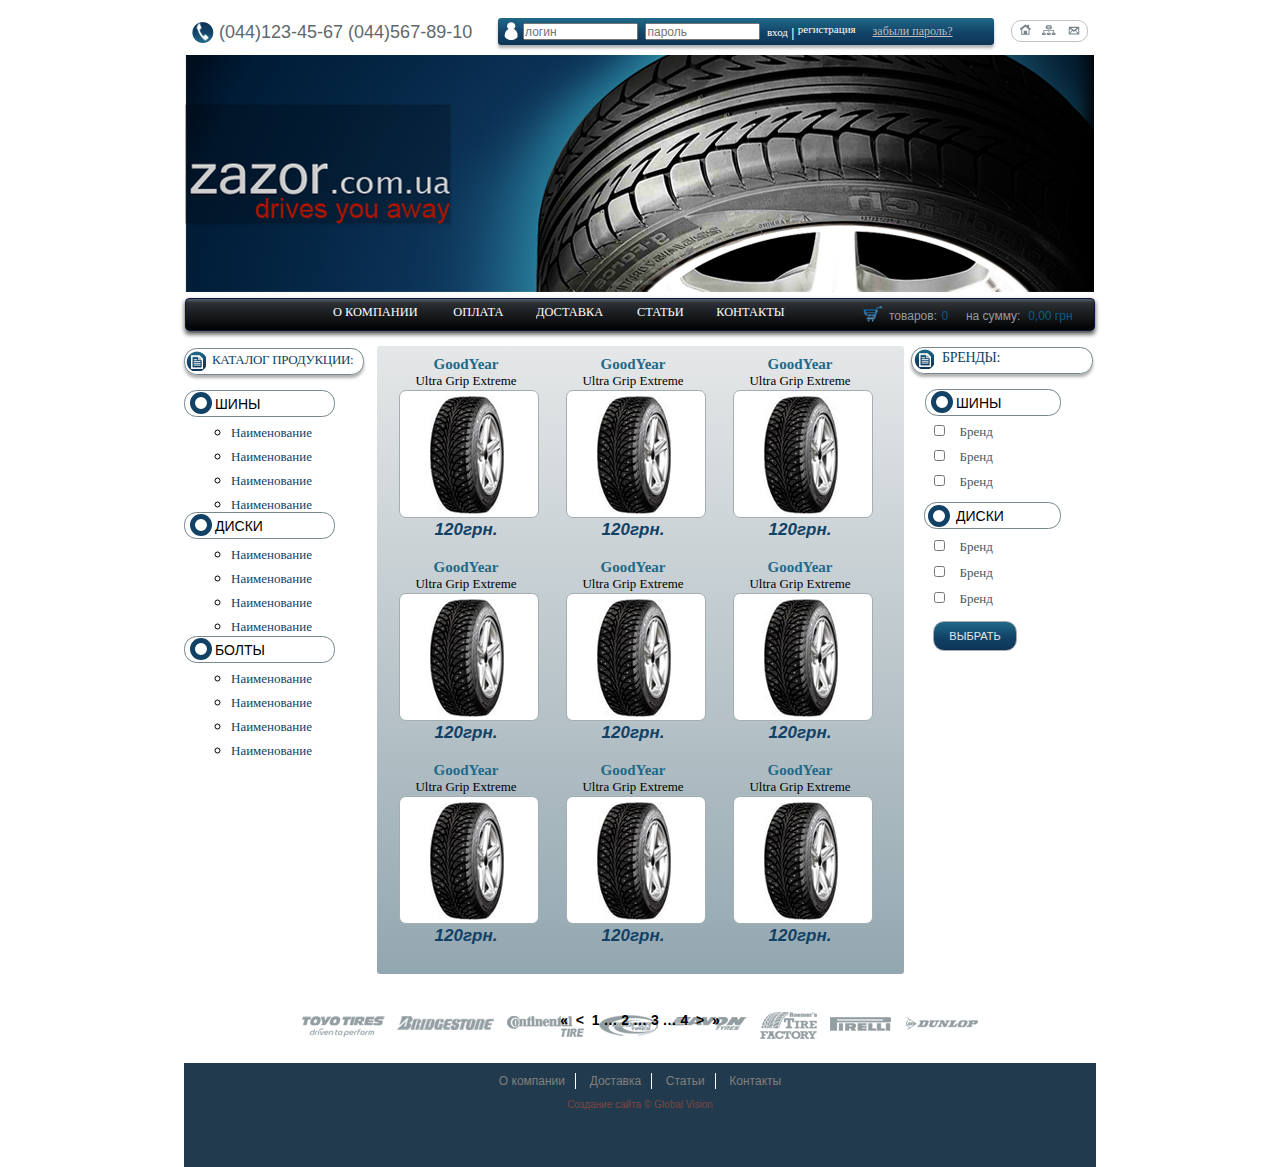
<file: Project_02/index.html>
<html>
 	<head>
		<title>Home work №6</title>
		<meta charset="utf-8"> 
		<link rel="stylesheet" href="styles.css">
	</head> 
 	<body>
 		<div class="page">
 			<header>
 				<div class="phones">
 					<img src="img/tube.png">
 					<span>(044)123-45-67 (044)567-89-10</span>
 				</div>
 				<div class="login">
 					<img src="img/login.png">
 					<form method="" action="">
 						<div>
 							<input type="text" name="login" placeholder="логин" required></input>
 							<input type="password" name="password" placeholder="пароль" required></input>
 							<button class="login-submit" type="submit">вход</button>
 						</div>
 					</form>
 					<span>&nbsp;|&nbsp;</span>
 					<div class="reg">
 						<a href="#">регистрация</a>
					</div>
					<div class="fogot">
 						<a href="fogot">забыли пароль?</a>
 					</div>
 				</div>
				<div class="small-navi">
					<a href=""><img src="img/home.png"></a>
					<a href=""><img src="img/map.png"></a>
					<a href=""><img src="img/letter.png"></a>
				</div>
				<div class="banner">
					<a href="" title="Главная"><img src="img/banner.png"></a>
				</div>
 			</header>

	<!--Top MENU-->
 			<nav>
 				<ul>
 					<li><a href="">О КОМПАНИИ</a></li>
 					<li><a href="">ОПЛАТА</a></li>
 					<li><a href="">ДОСТАВКА</a></li>
 					<li><a href="">СТАТЬИ</a></li>
 					<li><a href="">КОНТАКТЫ</a></li>
 				</ul>
 				<div class="korzina">
 					<a href="" title="Корзина"><img src="img/korzina.png" height="17" width="21"></a>
 					<span>&nbsp;&nbsp;товаров:</span>
					<span style="color:#0d5a8f;">0</span>
					<span>&nbsp;&nbsp;&nbsp;&nbsp;на сумму:&nbsp;</span>
					<span style="color:#0d5a8f;">0,00 грн</span>
				</div>
 			</nav>

 	
 			<div class="main-body">
 	<!--LEFT SIDEBAR-->		
 				<aside class="catalog">
 					<div class="catalog-title">
 						<img src="img/list.png">
 						<span>КАТАЛОГ&nbsp;ПРОДУКЦИИ:</span>
 					</div>
 					<div class="shini">
 						<div class="shini-title">
 							<div class="krug"></div>
 							<span>ШИНЫ</span>
 						</div>
 						<div>
 							<ul type="circle">
 								<li><a href="№">Наименование</a></li>
 								<li><a href="№">Наименование</a></li>
 								<li><a href="№">Наименование</a></li>
 								<li><a href="№">Наименование</a></li>
 							</ul>
 						</div>
 					</div>
 					<div class="diski">
 						<div class="diski-title">
 							<div class="krug"></div>
 							<span>ДИСКИ</span>
 						</div>
 						<div>
 							<ul type="circle">
 								<li><a href="№">Наименование</a></li>
 								<li><a href="№">Наименование</a></li>
 								<li><a href="№">Наименование</a></li>
 								<li><a href="№">Наименование</a></li>
 							</ul>
 						</div>
 					</div>
 					<div class="bolti">
 						<div class="bolti-title">
 							<div class="krug"></div>
 							<span>БОЛТЫ</span>
 						</div>
 						<div>
 							<ul type="circle">
 								<li><a href="№">Наименование</a></li>
 								<li><a href="№">Наименование</a></li>
 								<li><a href="№">Наименование</a></li>
 								<li><a href="№">Наименование</a></li>
 							</ul>
 						</div>
 					</div>
 				</aside>

	<!--RIGHT SIDEBAR-->
 				<aside class="brends">
 					<div class="brends-title">
 						<img src="img/list.png">
 						<span>БРЕНДЫ:</span>
 					</div>

 					<div class="shini-b">
 						<div class="shini-title">
 							<div class="krug"></div>
 							<span>ШИНЫ</span>
 						</div>
 					</div>

 					<form action="" method="">
		 								
					 	<div class="checkbox">
					 		<input type="checkbox" id="checkbox1" style="">
					 		<label for="checkbox1">Бренд</label>
					 	</div>
					 	<div class="checkbox">
					 		<input type="checkbox" id="checkbox2" style="">
					 		<label for="checkbox2">Бренд</label>
					 	</div>
					 	<div class="checkbox">
					 		<input type="checkbox" id="checkbox3" style="">
					 		<label for="checkbox3">Бренд</label>
					 	</div>

					 	<div class="diski-b">
 							<div class="diski-title">
 								<div class="krug"></div>
 								<span>ДИСКИ</span>
 							</div>
 						</div>
 						<div class="cb-diski">
	 						<div class="checkbox">
						 		<input type="checkbox" id="checkbox4" style="">
						 		<label for="checkbox4">Бренд</label>
						 	</div>
						 	<div class="checkbox">
						 		<input type="checkbox" id="checkbox5" style="">
						 		<label for="checkbox5">Бренд</label>
						 	</div>
						 	<div class="checkbox">
						 		<input type="checkbox" id="checkbox6" style="">
						 		<label for="checkbox6">Бренд</label>
						 	</div>
						</div>
					 	<div class="sendButton">
					 		<button type="submit">
					 			ВЫБРАТЬ
					 		</button>
					 	</div>
					 </form>
 				</aside>
 			</div>
 	<!--CENTER-->			
 			<main class="center clearfix">
 				<section class="raw-1">
 					<a href="">
	 					<figure class="tovar">
	 						<figcaption>
	 							<p>GoodYear</p>
	 							<span class="name">Ultra Grip Extreme</span>
							</figcaption>
	 							<div class="window">
	 								<img src="img/koleso.png">
	 							</div>
	 							<span class="cena">120грн.</span>
	 					</figure>
	 				</a>
	 				<a href="">
	 					<figure class="tovar">
	 						<figcaption>
	 							<p>GoodYear</p>
	 							<span class="name">Ultra Grip Extreme</span>
							</figcaption>
	 							<div class="window">
	 								<img src="img/koleso.png">
	 							</div>
	 							<span class="cena">120грн.</span>
	 					</figure>
	 				</a>
	 				<a href="">
	 					<figure class="tovar">
	 						<figcaption>
	 							<p>GoodYear</p>
	 							<span class="name">Ultra Grip Extreme</span>
							</figcaption>
	 							<div class="window">
	 								<img src="img/koleso.png">
	 							</div>
	 							<span class="cena">120грн.</span>
	 					</figure>
	 				</a>	
 				</section>
 				<section class="raw-2">
 					<a href="">
	 					<figure class="tovar">
	 						<figcaption>
	 							<p>GoodYear</p>
	 							<span class="name">Ultra Grip Extreme</span>
							</figcaption>
	 							<div class="window">
	 								<img src="img/koleso.png">
	 							</div>
	 							<span class="cena">120грн.</span>
	 					</figure>
	 				</a>
	 				<a href="">
	 					<figure class="tovar">
	 						<figcaption>
	 							<p>GoodYear</p>
	 							<span class="name">Ultra Grip Extreme</span>
							</figcaption>
	 							<div class="window">
	 								<img src="img/koleso.png">
	 							</div>
	 							<span class="cena">120грн.</span>
	 					</figure>
	 				</a>
	 				<a href="">
	 					<figure class="tovar">
	 						<figcaption>
	 							<p>GoodYear</p>
	 							<span class="name">Ultra Grip Extreme</span>
							</figcaption>
	 							<div class="window">
	 								<img src="img/koleso.png">
	 							</div>
	 							<span class="cena">120грн.</span>
	 					</figure>
	 				</a>	
 				</section>
 				<section class="raw-3">
 					<a href="">
	 					<figure class="tovar">
	 						<figcaption>
	 							<p>GoodYear</p>
	 							<span class="name">Ultra Grip Extreme</span>
							</figcaption>
	 							<div class="window">
	 								<img src="img/koleso.png">
	 							</div>
	 							<span class="cena">120грн.</span>
	 					</figure>
	 				</a>
	 				<a href="">
	 					<figure class="tovar">
	 						<figcaption>
	 							<p>GoodYear</p>
	 							<span class="name">Ultra Grip Extreme</span>
							</figcaption>
	 							<div class="window">
	 								<img src="img/koleso.png">
	 							</div>
	 							<span class="cena">120грн.</span>
	 					</figure>
	 				</a>
	 				<a href="">
	 					<figure class="tovar">
	 						<figcaption>
	 							<p>GoodYear</p>
	 							<span class="name">Ultra Grip Extreme</span>
							</figcaption>
	 							<div class="window">
	 								<img src="img/koleso.png">
	 							</div>
	 							<span class="cena">120грн.</span>
	 					</figure>
	 				</a>	
 				</section>
 			</main>
 			<div class="jumper">
 					<a href="">&laquo;&nbsp;</a>
 					<a href="">&lt;&nbsp;</a>
 					<a href="">1</a>
 					<span>&hellip;</span>
 					<a href="">2</a>
 					<span>&hellip;</span>
 					<a href="">3</a>
 					<span>&hellip;</span>
 					<a href="">4</a>
 					<a href="">&nbsp;&gt;</a>
 					<a href="">&nbsp;&raquo;</a>
			</div>
 	<!--F O O T E R-->
 			<footer>
 				<div class="f-menu">
 					<p>
 						<a href="">О компании</a>
 						<a href="">Доставка</a>
 						<a href="">Статьи</a>
 						<a href="" style="border: none;">Контакты</a>
 					</p>
 					<span>Создание сайта © Global Vision</span>
 				</div>
 			</footer>
 		</div>

 	</body>
</html>
</file>
<file: Project_02/styles.css>
*{
	margin: 0;
	padding: 0;
}
.page{
	margin: 0 auto;
	width: 1000px;
	font-family: Arial;
	min-height: 700px;
}
.phones{
	margin-top: 22px;
	margin-left: 52px;
	margin-bottom: 11px;
	height: 21px;
	float: left;
	width: 290px;
}
.phones img{
	width: 22px;
	height: 21px;
	float: left;
}
.phones span{
	display: inline-block;
	font-size: 18px;
  	font-family: "Arial";
  	color: rgb(94, 105, 109);
  	margin: 0 0 0 5px;
  	
 }
 .login{
 	float: left;
 	margin-top: 18px;
 	margin-bottom: 10px;
 	margin-left: 16px;
 	border-radius: 3px;
    background: -moz-linear-gradient( -90deg, rgb(32,105,136) 0%, rgb(17,65,101) 59%, rgb(15,58,94) 85%, rgb(12,50,86) 100%);
    background: -webkit-linear-gradient( -90deg, rgb(32,105,136) 0%, rgb(17,65,101) 59%, rgb(15,58,94) 85%, rgb(12,50,86) 100%);
    background: -ms-linear-gradient( -90deg, rgb(32,105,136) 0%, rgb(17,65,101) 59%, rgb(15,58,94) 85%, rgb(12,50,86) 100%);
    box-shadow: 0px 3px 3px 0px rgba(150, 150, 150, 0.75);
    width: 496px;
    height: 27px;
}
.login img{
	margin: 4px 4px 4px 6px;
	float: left;
}
.login input{
	width: 115px;
  	height: 17px;
	font-size: 12px;
	margin: 5px 2px 5px 1px;
}
.login-submit{
	border: 0;
	background: none;
	color: white;
	font-size: 11px;
  font-family: "Lucida Sans Unicode";
  cursor: pointer;
}
.login form{
	float: left;
	
}
.login span{
	float: left;
	color: white;
	display: inline-block;
	font-size: 12;
	margin-top: 8px;
}
.reg a{
	color: white;
	text-decoration: none;
	font-size: 11px;
  font-family: "Lucida Sans Unicode";
  display: inline-block;
  margin-top: 5px;
  float: left;    
}
.fogot a{
  font-size: 12px;
  font-family: "Lucida Sans Unicode";
  color: rgb(191, 191, 191);
  text-decoration: underline;
  line-height: 2.333;
  text-align: left;
  display: inline-block;
  margin-left: 17px;
}
.small-navi{
	border: 1px solid #bcc4c7;
	margin: 20px 0 0 17px;
	width: 75px;
	height: 20px;
	border-radius: 10px;
	float: left;
}
.small-navi a{
	margin: 0 0 0 7px;
}
.banner{
	margin: 0 0 0 45px;
}

/* M E N U */
nav{
	border-style: solid;
  	border-width: 1px;
  	border-color: rgb(13, 22, 66);
  	border-radius: 4px;
  	background: -moz-linear-gradient( 90deg, rgb(0,0,0) 0%, rgb(44,48,52) 87%, rgb(87,96,104) 100%);
  	background: -webkit-linear-gradient( 90deg, rgb(0,0,0) 0%, rgb(44,48,52) 87%, rgb(87,96,104) 100%);
  	background: -ms-linear-gradient( 90deg, rgb(0,0,0) 0%, rgb(44,48,52) 87%, rgb(87,96,104) 100%);
  	box-shadow: 0px 3px 5px 0px rgba(0, 0, 0, 0.75);
  	width: 908px;
  	height: 31px;
  	margin: 6px 0 0 45px;
}
nav ul{
	float: left;
	margin-left: 123px;
}
nav li{
	float: left;
	list-style: none;
	width: auto;
  	height: 28px;
  	-moz-transform: matrix( 0.90909090909091,0,0,0.909375,0,0);
  	-webkit-transform: matrix( 0.90909090909091,0,0,0.909375,0,0);
  	-ms-transform: matrix( 0.90909090909091,0,0,0.909375,0,0);
  	border-radius: 14px;
  	padding-left: 15px;
    padding-right: 15px;
    margin-right: -9px;
}
nav a{
	text-decoration: none;
	font-size: 15px;
  font-family: "Lucida Sans Unicode";
  color: rgb(255, 255, 255);
  text-align: center;
  -moz-transform: matrix( 0.90909090909091,0,0,0.909375,0,0);
  -webkit-transform: matrix( 0.90909090909091,0,0,0.909375,0,0);
  -ms-transform: matrix( 0.90909090909091,0,0,0.909375,0,0);
  display: inline-block;
  padding: 5px 0px 0 0px;
}
nav li:hover{
  background: -moz-linear-gradient( -90deg, rgb(32,105,136) 0%, rgb(17,65,101) 59%, rgb(15,58,94) 85%, rgb(12,50,86) 100%);
  background: -webkit-linear-gradient( -90deg, rgb(32,105,136) 0%, rgb(17,65,101) 59%, rgb(15,58,94) 85%, rgb(12,50,86) 100%);
  background -ms-linear-gradient( -90deg, rgb(32,105,136) 0%, rgb(17,65,101) 59%, rgb(15,58,94) 85%, rgb(12,50,86) 100%);
}
.korzina a{
	text-decoration: none;
	outline: none;
}
.korzina img{
	margin: 2px 0 0 67px;
}
.korzina span{
	font-size: 12px;
  	font-family: "Arial";
  	color: rgb(146, 155, 159);
  	text-align: left;
  	position: relative;
  	top: -3px;
  	left: -8px;
}

/* CATALOG*/

.catalog {
  float: left;
  width: 180px;
  height: auto;
  margin: 17px 0 0 44px;
  
}
.catalog-title{
  border: 1px solid rgb(121, 135, 141);
  height: 25px;
  border-radius: 12.5px;
  box-shadow: 0px 3px 3px 0px rgba(150, 150, 150, 0.75);
}
.catalog-title img{
  float: left;
  height: 20px;
  width: 20px;
  margin: 2px 6px 0 1px;
}
.catalog-title span{
  font-size: 13px;
  font-family: "Lucida Sans Unicode";
  color: rgb(17, 65, 101);
  display: inline-block;
  text-align: left;
  letter-spacing: -0.3px;
  margin: 3px 0 0 0;
  
}
.shini-title,
.diski-title,
.bolti-title{
  height: 25px;
  border: 1px solid rgb(121, 135, 141);
  border-radius: 12.5px;
  width: 149px;
  margin-top: 15px;
}
.krug{
  height: 12px;
  width: 12px;
  border: 5px solid rgb(17, 65, 101);
  border-radius: 50%;
  margin: 1px 0 0 5px;
  float: left;
}
.shini-title span{
  display: inline-block;
  font-size: 14px;
  margin: 5px 0 0 3px;
}
.diski-title span{
  display: inline-block;
  font-size: 14px;
  margin: 5px 0 0 3px;
}
.bolti-title span{
  display: inline-block;
  font-size: 14px;
  margin: 5px 0 0 3px;
}
.catalog ul{
  margin: 3px 0 0 47px;

}
.catalog li{
  line-height: 23px;
}
.catalog a{
  text-decoration: none;
  font-size: 13px;
  font-family: "Lucida Sans Unicode";
  color: rgb(17, 65, 101); 
}
.catalog a:hover{
  text-decoration: underline;
  font-style: italic;
  font-weight: bold;
}
.diski{
  margin-top: -19px;
}
.bolti{
  margin-top: -17px;
}

/*BRENDS*/
.brends{
  float: right;
  width: 180px;
  margin-right: 49px;
  margin: 16px 49px 0 0;
}
.brends-title{
  height: 25px;
  border: 1px solid rgb(121, 135, 141);
  border-radius: 12.5px;
  width: 180px;
  box-shadow: 0px 3px 3px 0px rgba(150, 150, 150, 0.75);

}
.brends-title span{
  font-size: 14px;
  font-family: "Lucida Sans Unicode";
  color: rgb(17, 65, 101);
  display: inline-block;
  text-align: left;
  letter-spacing: -0.3px;
  margin: 2px 0 0 2px;
}
.brends-title img{
  float: left;
  height: 20px;
  width: 20px;
  margin: 1px 6px 0 2px;

}
.shini-b .shini-title{
  margin: 15px 0 0 14px;
  width: 134px;
}
.checkbox{
  margin: 6px 0 0 23px;
}
.checkbox label{
  font-size: 13px;
  font-family: "Lucida Sans Unicode";
  color: rgb(70, 89, 97);
  cursor: pointer;
  display: inline-block;
  margin-left: 10px;
  line-height: 18px;
}
.checkbox input{
  height: 11px;
  width: 11px;
  cursor: pointer;
}
.diski-b{
  margin: -4px 0 0 13px;
}
.diski-b .krug{
  margin: 2px 0 0 3px;
}
.diski-b span{
  margin: 5px 0 0 6px;
}
.diski-b .diski-title{
  width: 135px;
}
.cb-diski label{
    margin: 3px 0 0 10px;
    line-height: 17px;
}
.brends button{
  border: solid 1px rgb(167, 171, 174);
  border-radius: 11px;
  background: -moz-linear-gradient( -90deg, rgb(32,105,136) 0%, rgb(17,65,101) 59%, rgb(15,58,94) 85%, rgb(12,50,86) 100%);
  background: -webkit-linear-gradient( -90deg, rgb(32,105,136) 0%, rgb(17,65,101) 59%, rgb(15,58,94) 85%, rgb(12,50,86) 100%);
  background: -ms-linear-gradient( -90deg, rgb(32,105,136) 0%, rgb(17,65,101) 59%, rgb(15,58,94) 85%, rgb(12,50,86) 100%);
  width: 84px;
  height: 30px;
  color: white;
  margin: 14px 0 0 22px;
  font-size: 11px;
  font-family: "Arial";
  color: rgb(229, 233, 234);
  cursor: pointer;
}

.clearfix:after{
  content: '';
  display: block;
  clear: both;
}

/*M A I N*/
.center{
  margin: 15px auto 0 auto;
  border-radius: 3px;
  background: -moz-linear-gradient(270deg, #e5e7e8, #93a7b0);
  background: -webkit-linear-gradient(270deg, #e5e7e8, #93a7b0);
  background: -ms-linear-gradient(270deg, #e5e7e8, #93a7b0);
  background: -o-linear-gradient(270deg, #e5e7e8, #93a7b0);
  width: 527px;
  height: 628px;
}
.tovar{
  display: block;
  margin: 10px 9px 16px 21px;
  height: 177px;
  width: 137px;
  float: left;
}
figure p{
  font-size: 15px;
  font-family: "Lucida Sans Unicode";
  color: rgb(32, 105, 136);
  text-align: center;
  height: 17px;
  font-weight: bold;
}
figure span{
  font-size: 13px;
  font-family: "Lucida Sans Unicode";
  color: black;
  text-align: center;
  display: block;
  height: 16px;
}
figure .window{
  border: 1px solid rgb(164, 174, 177);
  border-radius: 7px;
  background-color: rgb(255, 255, 255);
  width: 138px;
  height: 126px;
  margin: 1px;
}
.window img{
  margin: 5px 0 0 30px;
  max-height: 125px;
  max-width: 137px;
}
.cena{
  font-size: 17px;
  font-family: "Arial";
  color: rgb(17, 65, 101);
  font-weight: bold;
  font-style: italic;
  line-height: 0.627;
  text-align: center;
  display: block;
  margin: 7px 0 0 0;
}

.jumper{
  text-align: center;
  vertical-align: middle;
  font-size: 14px;
  
  font-weight: bold;
  background: url('img/brandLogo.png') no-repeat;
  margin: 38px auto 0 auto;
  height: 27px;
  width: 676px;
}
.jumper a{
  text-decoration: none;
  color: black;
}

/*F O O T E R*/
footer{
  background: rgb(33,58,77);
  width: 912px;
  height: 104px;
  margin: 24px auto 0 auto;
}
.f-menu{
  margin: 0px auto 0 auto;
  display: block;
  width: 400px;
  font-size: 13px;
  text-align: center;
  padding-top: 10px;
}
.f-menu a{
  text-decoration: none;
  color: gray;
  font-size: 12px;
  font-family: "Arial";
  line-height: 1.364;
  display: inline-block;
  padding-left: 10px;
  padding-right: 10px;
  border-right: 1px solid white;
}
.f-menu a:hover{
  color: white;
}
.f-menu span{
  font-size: 10px;
  font-family: "Arial";
  color: rgb(127, 71, 64);
  display: block;
  margin-top: 10px;
}
</file>
